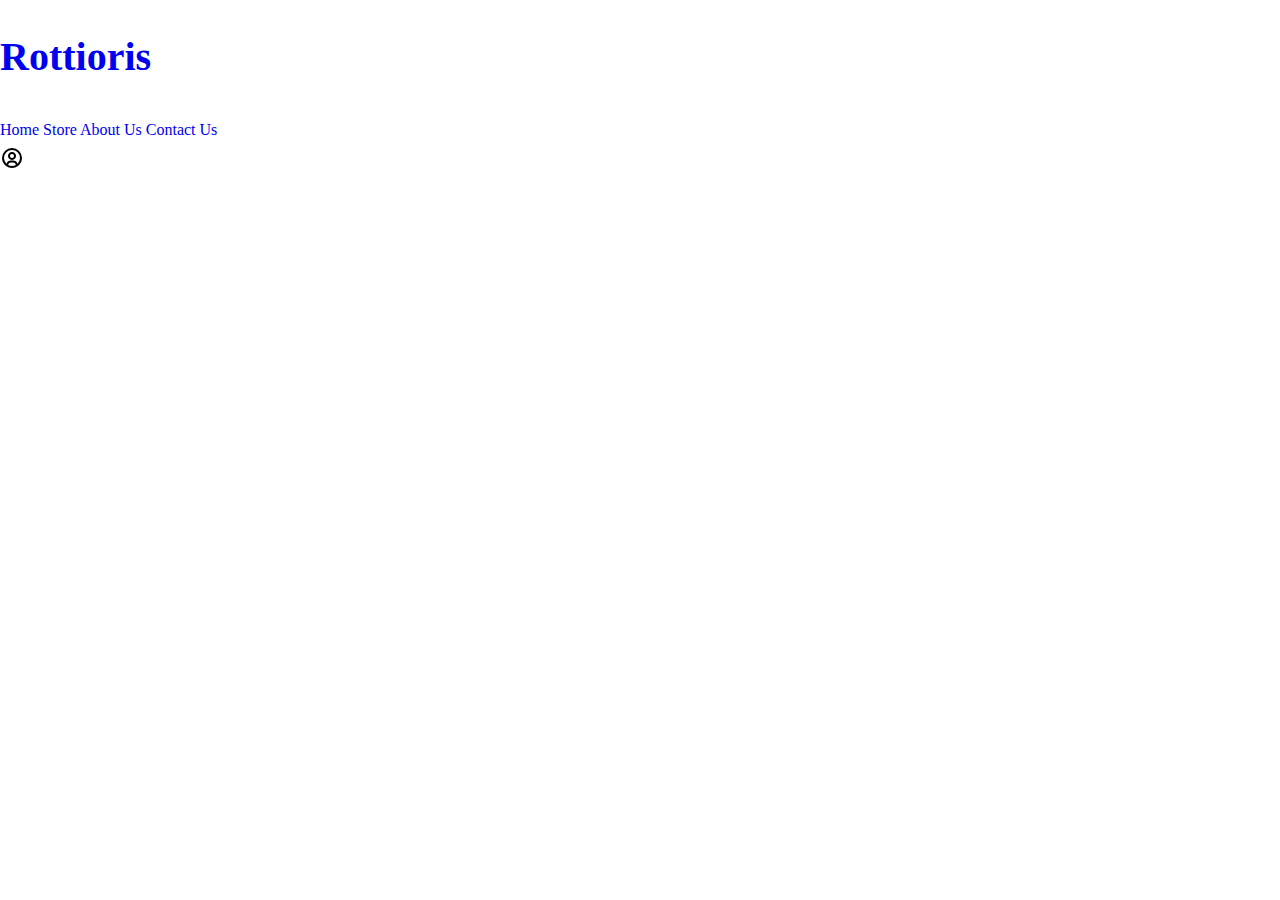
<file: index.html>
<!DOCTYPE html>
<html lang="en">
  <head>
    <meta charset="UTF-8" />
    <meta name="viewport" content="width=device-width, initial-scale=1.0" />
    <!-- font Playwrite België Vlaams Gewest #400-->
    <link rel="preconnect" href="https://fonts.googleapis.com">
    <link rel="preconnect" href="https://fonts.gstatic.com" crossorigin>
    <link href="https://fonts.googleapis.com/css2?family=Nunito:ital,wght@0,200..1000;1,200..1000&family=Open+Sans:ital,wght@0,300..800;1,300..800&family=Poppins&display=swap" rel="stylesheet">
<!-- css -->
    <link rel="preload" href="/css/normalize.css" />
    <link rel="preload" href="/css/style.css" />
    <link rel="stylesheet" href="/css/normalize.css" />
    <link rel="stylesheet" href="/css/style.css" />
    <title>Rottioris Web Store</title>
  </head>
  <body>
    <header class="header">
      <div class="nav">
        <!-- logo -->
        <a href="/index.html" class="logo">
          <h2 class="logo__name">Rottioris</h2>
        </a>
        <!-- contenedor de enlaces de navegación centrado -->
        <div class="nav-links">
          <a class="nav__a" href="#">Home</a>
          <a class="nav__a" href="/pages/store.html">Store</a>
          <a class="nav__a" href="/pages/aboutUs.html">About Us</a>
          <a class="nav__a" href="/pages/contactUs.html">Contact Us</a>
        </div>
        <!-- icono -->
        <a href="#" class="nav-icon">
          <svg
            xmlns="http://www.w3.org/2000/svg"
            width="24"
            height="24"
            viewBox="0 0 24 24"
          >
            <path
              d="M12 2A10.13 10.13 0 0 0 2 12a10 10 0 0 0 4 7.92V20h.1a9.7 9.7 0 0 0 11.8 0h.1v-.08A10 10 0 0 0 22 12 10.13 10.13 0 0 0 12 2zM8.07 18.93A3 3 0 0 1 11 16.57h2a3 3 0 0 1 2.93 2.36 7.75 7.75 0 0 1-7.86 0zm9.54-1.29A5 5 0 0 0 13 14.57h-2a5 5 0 0 0-4.61 3.07A8 8 0 0 1 4 12a8.1 8.1 0 0 1 8-8 8.1 8.1 0 0 1 8 8 8 8 0 0 1-2.39 5.64z"
            ></path>
            <path
              d="M12 6a3.91 3.91 0 0 0-4 4 3.91 3.91 0 0 0 4 4 3.91 3.91 0 0 0 4-4 3.91 3.91 0 0 0-4-4zm0 6a1.91 1.91 0 0 1-2-2 1.91 1.91 0 0 1 2-2 1.91 1.91 0 0 1 2 2 1.91 1.91 0 0 1-2 2z"
            ></path>
          </svg>
        </a>
      </div>
    </header>
    
    
  </body>
</html>
</file>
<file: css/style.css>
:root {
  /* Background Colors */
  --color-bg: #ffffff; /* General Background color */

  /* Section Background Colors */
  --color-inspire-bg: #dfe8eb; /* Inspire section background */
  --color-sneaker-bg: #d4cac3; /* Men's Summer Sneaker section background */
  --color-latest-bg: #f3e1d1; /* Latest releases section background */
  --color-arrivals-bg: #c5d3e8; /* New Arrivals section background */

  /* Accent Colors */
  --color-primary: #dbe3df; /* Light green for accent sections */
  --color-secondary: #f3e1d1; /* Light peach for accent sections */
  --color-quinary: #c5d3e8; /* Light blue for accent sections */
  --color-black: #000000; /* Black for text and buttons */

  /* Text and Button Colors */
  --button-bg: #000000; /* Button background */
  --button-text: #ffffff; /* Button text color */
  --price-color: #000000; /* Price text color */
  --text-color: #000000; /* General text color */

  /*index :root */
}

/* Apply a natural box layout model to all elements, allowing components to change */
html {
  box-sizing: border-box;
  font-size: 62.5%;
  scroll-behavior: smooth;
}

*,
*:before,
*:after {
  box-sizing: inherit;
}

/* :root end*/

body {
  font-size: 1.6rem;
  line-height: 2;
}

a {
  text-decoration: none;
}

h1,
h2,
h3,
h4 {
  line-height: 1.2;
}

h1 {
  font-size: 4.8rem;
}

h2 {
  font-size: 4rem;
}

h3 {
  font-size: 3.2rem;
}

h4 {
  font-size: 2.8rem;
}

img {
  max-width: 100%;
}

/* GLobals end */

.no-margin {
  margin: 0;
}

.no-padding {
  padding: 0;
}

.text-center {
  text-align: center;
}

/* Utilities end */

/* Index.html end*/
</file>
